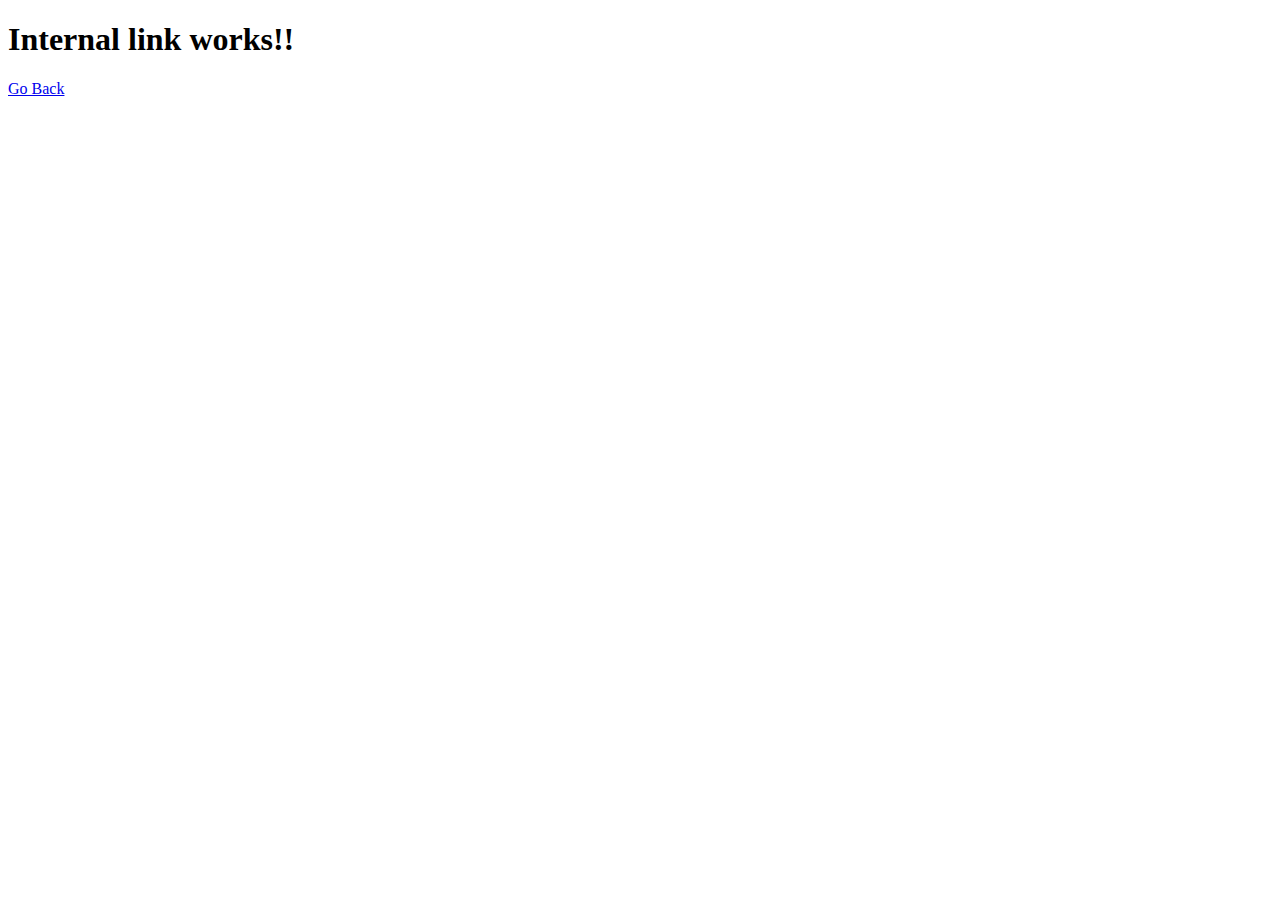
<file: internal.html>
<!DOCTYPE html>
<html lang="en">
    <head>
        <meta charset="UTF-8" />
        <meta name="viewport" content="width=device-width, initial-scale=1.0" />
        <title>Document</title>
    </head>
    <body>
        <h1>Internal link works!!</h1>
        <a href="./index.html">Go Back</a>
    </body>
</html>
</file>
